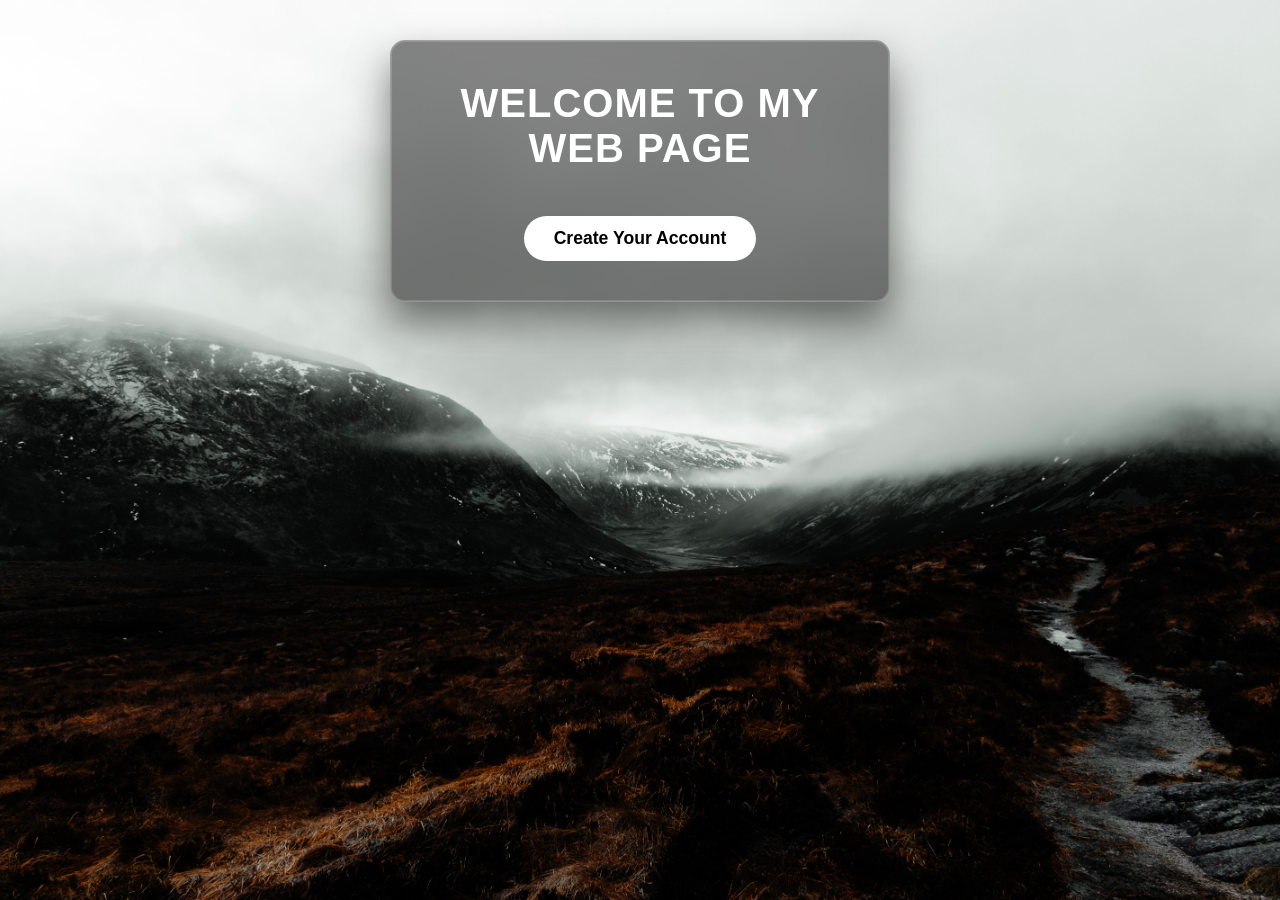
<file: index.html>
<!DOCTYPE html>
<html lang="en">
<head>
    <meta charset="UTF-8">
    <meta name="viewport" content="width=device-width, initial-scale=1.0">
    <title>My Dynamic Webpage</title>
    <link rel="stylesheet" href="style.css">
</head>
<body>

   <div class="content-box">
        <h1 id="welcome-text">WELCOME TO MY WEB PAGE</h1>
        
        <div id="thank-you-msg" class="subtext" style="display: none;">Thank you for logging into my webpage!</div>

        <button id="create-btn" class="btn-main" onclick="openPopup('login-popup')">Create Your Account</button>
    </div>

    <div id="profile-sec" class="profile-section">
        <div class="profile-info">
            <div id="profile-pic" class="profile-circle">U</div>
            <span id="display-username" class="profile-username">Username</span>
        </div>
        <button class="btn-logout" onclick="logout()">Log Out</button>
    </div>

    <div id="login-popup" class="overlay">
        <div class="popup-box">
            <span class="close-btn" onclick="closePopup('login-popup')">&times;</span>
            <h2>Log In</h2>
            <form onsubmit="handleLogin(event)">
                <div class="form-group">
                    <label>Username</label>
                    <input type="text" id="login-username" required placeholder="Enter Username">
                </div>
                <div class="form-group">
                    <label>Password</label>
                    <input type="password" required placeholder="Enter Password">
                </div>
                <div class="form-links">
                    <a href="#" onclick="alert('Password reset link sent!')">Forgot Password?</a>
                </div>
                <button type="submit" class="btn-submit">Log In</button>
            </form>
            <div class="popup-footer">
                Don't have an account? <span class="switch-link" onclick="switchPopup('login-popup', 'signup-popup')">Sign Up</span>
            </div>
        </div>
    </div>

    <div id="signup-popup" class="overlay">
        <div class="popup-box">
            <span class="close-btn" onclick="closePopup('signup-popup')">&times;</span>
            <h2>Sign Up</h2>
            <form onsubmit="handleSignup(event)">
                <div class="form-group">
                    <label>Name</label>
                    <input type="text" id="signup-name" required placeholder="Enter Name">
                </div>
                <div class="form-group">
                    <label>Email</label>
                    <input type="email" required placeholder="Enter Email">
                </div>
                <div class="form-group">
                    <label>Password</label>
                    <input type="password" required placeholder="Create Password">
                </div>
                <div class="form-group">
                    <label>Confirm Password</label>
                    <input type="password" required placeholder="Confirm Password">
                </div>
                <button type="submit" class="btn-submit">Sign Up</button>
            </form>
            <div class="popup-footer">
                Already have an account? <span class="switch-link" onclick="switchPopup('signup-popup', 'login-popup')">Log In</span>
            </div>
        </div>
    </div>

    <script src="script.js"></script>
</body>
</html>
</file>
<file: style.css>
/* ==========================================================================
   1. GENERAL RESET & BACKGROUND
   ========================================================================== */
* {
    margin: 0;
    padding: 0;
    box-sizing: border-box;
    font-family: 'Segoe UI', Tahoma, Geneva, Verdana, sans-serif;
}

body {
    /* Aapki di hui JPG image ka link aur positioning */
    background: url('hello1.jpg') no-repeat center center fixed;
    background-size: cover;
    height: 100vh;
    display: flex;
    flex-direction: column;
    justify-content: flex-start;
    align-items: center; /* Box ko upar rakhne ke liye */
    overflow: hidden;
}

/* ==========================================================================
   2. MAIN CONTENT BOX (UPAR WALA BOX)
   ========================================================================== */
.content-box {
    /* Whitish-Black Custom Smoke Blend */
    background: rgba(35, 35, 35, 0.55); 
    
    /* Heavy Blur piche ke blue sky tint ko dabane ke liye */
    backdrop-filter: blur(25px) saturate(120%); 
    -webkit-backdrop-filter: blur(25px) saturate(120%);
    
    padding: 40px 50px;
    border-radius: 15px;
    text-align: center;
    color: #fff; 
    max-width: 500px;
    width: 90%;
    margin-top: 40px; /* Top margin se halka sa gap */
    
    /* Soft black shadow aur glass inner glow */
    box-shadow: 0 20px 40px rgba(0, 0, 0, 0.5), 
                inset 0 0 0 1px rgba(255, 255, 255, 0.15);
    border: 1px solid rgba(255, 255, 255, 0.25); 
    transition: all 0.3s ease;
}

/* Big Bold Welcome Text */
.content-box h1 {
    font-size: 2.5rem;
    font-weight: 800;
    margin-bottom: 20px;
    letter-spacing: 1px;
}

/* Subtext & Thank You Message */
.subtext {
    font-size: 1.2rem;
    font-weight: 500;
    margin-top: 10px;
    color: #e0e0e0;
}

/* Main Button (Create Your Account) */
.btn-main {
    background-color: #fff;
    color: #000;
    border: none;
    padding: 12px 30px;
    font-size: 1.1rem;
    font-weight: 700;
    border-radius: 25px;
    cursor: pointer;
    margin-top: 25px;
    transition: transform 0.2s, background-color 0.2s;
}

.btn-main:hover {
    background-color: #f0f0f0;
    transform: scale(1.05);
}

/* ==========================================================================
   3. DYNAMIC PROFILE SECTION
   ========================================================================== */
.profile-section {
    display: none; 
    margin-top: 20px;
    flex-direction: column;
    align-items: center;
    gap: 15px;
    animation: fadeIn 0.4s ease;

}

.profile-info {
    display: flex;
    align-items: center;
    gap: 12px;
    background: rgba(255, 255, 255, 0.1);
    padding: 8px 15px;
    border-radius: 30px;
}

.profile-circle {
    width: 40px;
    height: 40px;
    background-color: #ffffff;
    color: #000000;
    border-radius: 50%;
    display: flex;
    align-items: center;
    justify-content: center;
    font-size: 1.2rem;
    font-weight: bold;
    text-transform: uppercase;
}

.profile-username {
    font-size: 1.1rem;
    font-weight: 600;
}

.btn-logout {
    /* Content box wala hi same background blend */
    background: rgba(35, 35, 35, 0.55); 
    backdrop-filter: blur(15px);
    -webkit-backdrop-filter: blur(15px);
    
    color: white;
    /* Whitish border jo content box se match karegi */
    border: 1px solid rgba(255, 255, 255, 0.25);
    padding: 8px 20px;
    border-radius: 20px;
    font-weight: 600;
    cursor: pointer;
    font-size: 0.9rem;
    
    /* Soft shadow taaki alag se float hota hua dikhe */
    box-shadow: 0 8px 20px rgba(0, 0, 0, 0.4);
    transition: all 0.2s ease;
   
}

.btn-logout:hover {
   background: rgba(50, 50, 50, 0.7); /* Halka sa dark-bright tone hover par */
    border-color: rgba(255, 255, 255, 0.5);
    transform: scale(1.05);
    box-shadow: 0 10px 25px rgba(0, 0, 0, 0.5);
}

/* ==========================================================================
   4. POPUPS (LOG IN / SIGN UP) - MATCHING LOOK
   ========================================================================== */
/* Full Screen Overlay Background */
.overlay {
    display: none; 
    position: fixed;
    top: 0;
    left: 0;
    width: 100%;
    height: 100%;
    background: rgba(0, 0, 0, 0.7);
    backdrop-filter: blur(8px);
    justify-content: center;
    align-items: center;
    z-index: 1000;
}

/* Popup Box - Content Box se matching theme */
.popup-box {
    background: rgba(35, 35, 35, 0.75); /* Thoda solid taaki inputs clear dikhein */
    backdrop-filter: blur(25px);
    -webkit-backdrop-filter: blur(25px);
    padding: 35px;
    border-radius: 15px;
    width: 90%;
    max-width: 400px;
    position: relative;
    border: 1px solid rgba(255, 255, 255, 0.25);
    box-shadow: 0 20px 40px rgba(0, 0, 0, 0.6);
    animation: fadeIn 0.3s ease;
}

@keyframes fadeIn {
    from { transform: scale(0.9); opacity: 0; }
    to { transform: scale(1); opacity: 1; }
}

/* Popup Headings - Welcome Text ki tarah bade aur bold */
.popup-box h2 {
    color: #ffffff;
    font-size: 2rem;
    font-weight: 800; 
    letter-spacing: 1px;
    margin-bottom: 25px;
    text-align: center;
}

/* Close Cross (X) Button */
.close-btn {
    position: absolute;
    top: 15px;
    right: 15px;
    font-size: 1.5rem;
    cursor: pointer;
    color: #fff;
    opacity: 0.7;
    transition: opacity 0.2s;
}

.close-btn:hover {
    opacity: 1;
}

/* ==========================================================================
   5. POPUP FORMS & INPUTS
   ========================================================================== */
.form-group {
    margin-bottom: 18px;
    text-align: left;
}

.form-group label {
    display: block;
    margin-bottom: 6px;
    font-size: 0.95rem;
    font-weight: 700; /* Bold label text */
    color: #e0e0e0;
}

/* Matching Transparent Input Fields */
.form-group input {
    width: 100%;
    padding: 12px;
    background: rgba(255, 255, 255, 0.1);
    border: 1px solid rgba(255, 255, 255, 0.2);
    border-radius: 8px;
    font-size: 1rem;
    color: #fff; 
    outline: none;
    transition: all 0.2s;
}

.form-group input:focus {
    border-color: #ffffff;
    background: rgba(255, 255, 255, 0.15);
    box-shadow: 0 0 8px rgba(255, 255, 255, 0.2);
}

/* Popup Links & Footer text */
.form-links {
    display: flex;
    justify-content: space-between;
    font-size: 0.9rem;
    margin-bottom: 20px;
}

.form-links a, .switch-link {
    color: #fff;
    font-weight: 700;
    text-decoration: underline;
    cursor: pointer;
}

.popup-footer {
    margin-top: 20px;
    font-size: 0.95rem;
    color: #ccc;
    text-align: center;
}

/* Popup Submit Buttons (Log In / Sign Up) */
.btn-submit {
    width: 100%;
    background-color: #ffffff;
    color: #000000;
    border: none;
    padding: 12px;
    border-radius: 8px;
    font-size: 1.05rem;
    font-weight: 700;
    cursor: pointer;
    transition: background 0.2s, transform 0.1s;
}

.btn-submit:hover {
    background-color: #f0f0f0;
    transform: scale(1.02);
}
</file>
